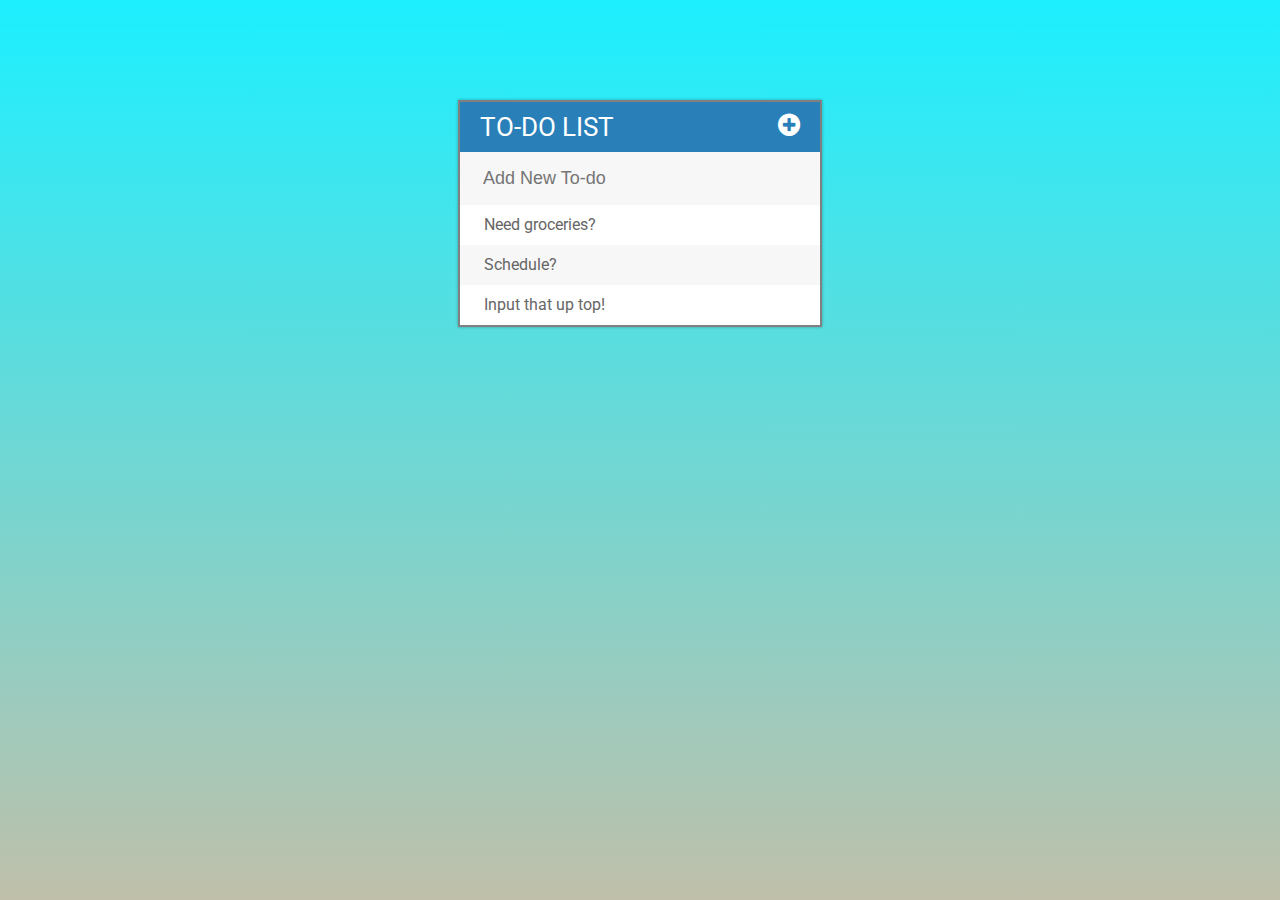
<file: index.html>
<!DOCTYPE html>
<html manifest="example.appache">
<head>
<link rel="stylesheet" type="text/css" href="assets/css/styles.css">
<link href="https://fonts.googleapis.com/css?family=Roboto" rel="stylesheet">
<link rel="stylesheet" type="text/css" href="https://maxcdn.bootstrapcdn.com/font-awesome/4.7.0/css/font-awesome.min.css">
<script type="text/javascript" src="assets/js/lib/jquery-3.2.1.min.js"></script>
	<title>To-do List</title>
</head>
<body>

<div id="container">
	<h1>To-do List <i class="fa fa-plus-circle" aria-hidden="true"></i>
</h1>
	<input type="text" placeholder="Add New To-do">
	<ul>
		<li><span><i class="fa fa-trash"> </i></span> Need groceries?</li>
		<li><span><i class="fa fa-trash"> </i></span> Schedule?</li>
		<li><span><i class="fa fa-trash"> </i></span> Input that up top!</li>
	</ul>
</div>

<script type="text/javascript" src="assets/js/todos.js"></script>
</body>
</html>
</file>
<file: assets/css/styles.css>
html {
	height:100%;
}
h1 {
	background: #2980b9;
	color: white;
	margin: 0;
	padding: 10px 20px;
	text-transform: uppercase;
	font-size: 26px;
	font-weight: normal;
}

ul {
	list-style: none;
	margin: 0;
	padding: 0;
}

body {
font-family: Roboto;
background: #c0c0aa;  /* fallback for old browsers */
background: -webkit-linear-gradient(to bottom, #1cefff, #c0c0aa);  /* Chrome 10-25, Safari 5.1-6 */
background: linear-gradient(to bottom, #1cefff, #c0c0aa); /* W3C, IE 10+/ Edge, Firefox 16+, Chrome 26+, Opera 12+, Safari 7+ */
background-size: 100%;

}

li {
	background: #fff;
	height: 40px;
	line-height: 40px;
	color: #666;
}

/*selects every 2nd li and sets color*/
li:nth-child(2n){
	background: #f7f7f7;
}

span {
	background: #e74c3c;
	height: 40px;
	margin-right: 20px;
	text-align:center;
	color: white;
	width:00px;
	display: inline-block;
	transition: 0.2s linear;
	opacity: 0;
}

li:hover span {
	width: 40px;
	opacity: 1.0;
}

input {
	font-size: 18px;
	color: #2980b9;
	background-color: #f7f7f7;
	padding: 13px 13px 13px 20px;
	box-sizing: border-box;
	border: 3px solid rgba(0,0,0,0);
/*ADD WEBKIT FOR FIREFOX IE*/
}

input:focus{
	background: #fff;
	border: 3px solid #2980b9;
	outline: none;
	margin: 0 auto;

}

#container {
	width: 360px;
	margin: 100px auto;
	border: 2px solid gray;
	background: #f7f7f7;
	box-shadow: 0 0 3px rgba(0,0,0, 0.3)
}

.completed {
	color: gray;
	text-decoration: line-through;
}

.fa-plus-circle {
	float:right;
}
</file>
